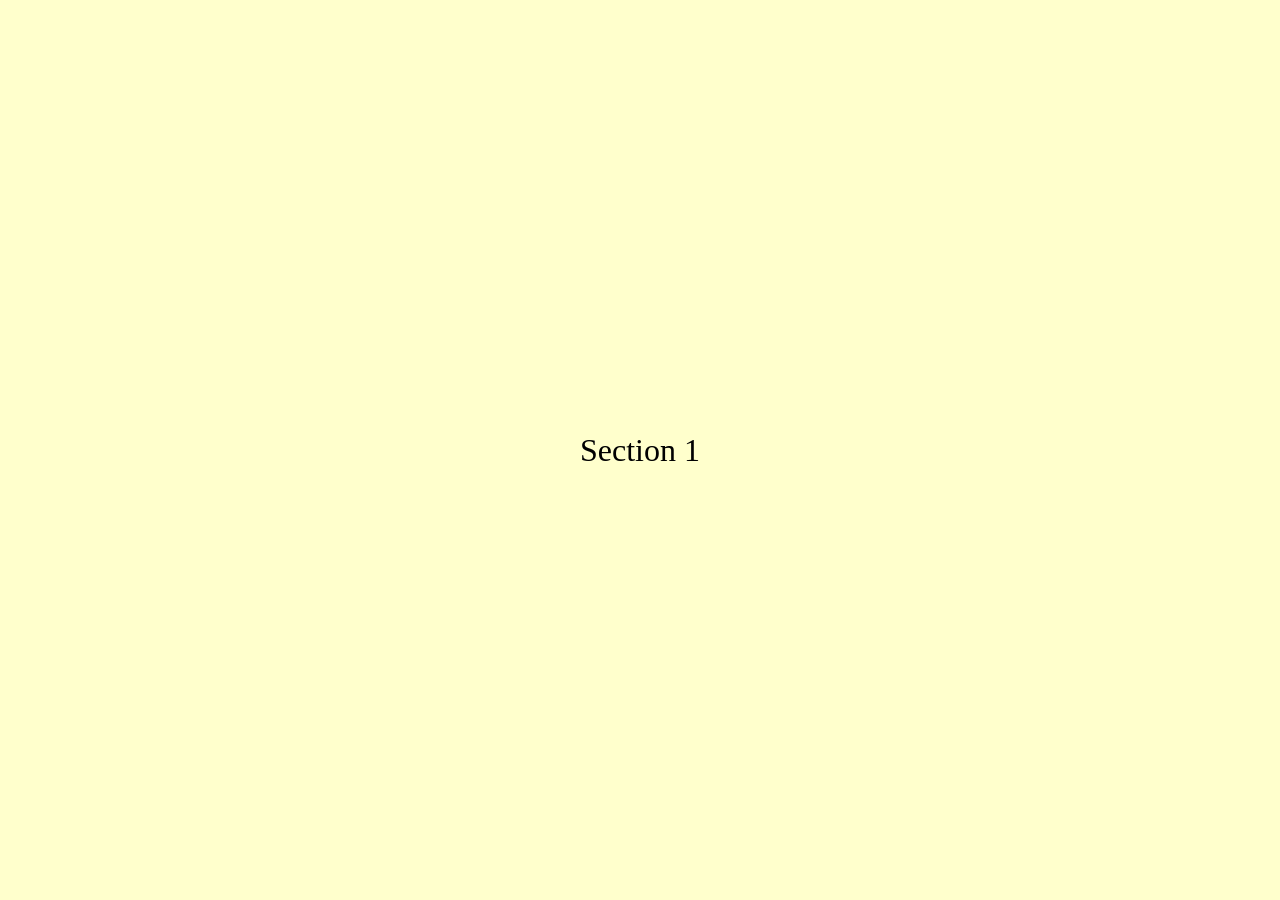
<file: htmlpages/scroll_test.html>
<!DOCTYPE html>
<html lang="en">
  <head>
    <meta charset="UTF-8" />
    <meta name="viewport" content="width=device-width, initial-scale=1.0" />
    <title>Scroll Snap</title>
    <style>
      html,
      body {
        margin: 0;
        padding: 0;
        height: 100%;
        overflow: hidden;
      }

      main {
        height: 100vh;
        overflow-y: scroll;
        scroll-snap-type: y mandatory;
        scroll-behavior: smooth;
      }

      section {
        scroll-snap-align: start;
        height: 100vh;
        display: flex;
        justify-content: center;
        align-items: center;
        font-size: 2rem;
      }

      div {
        height: 100vh;
        scroll-snap-align: start;
        display: flex;
        justify-content: center;
        align-items: center;
        font-size: 2rem;
      }

      .section1 {
        background: #ffc;
      }
      .section2 {
        background: #ccf;
        height: 200vh; /* changed from 100vh */
      }
      .section3 {
        background: #cfc;
      }
    </style>
  </head>
  <body>
    <main>
      <section class="section1">Section 1</section>
      <div class="section2">Section 2</div>
      <div class="section3">Section 3</div>
    </main>
  </body>
</html>
</file>
